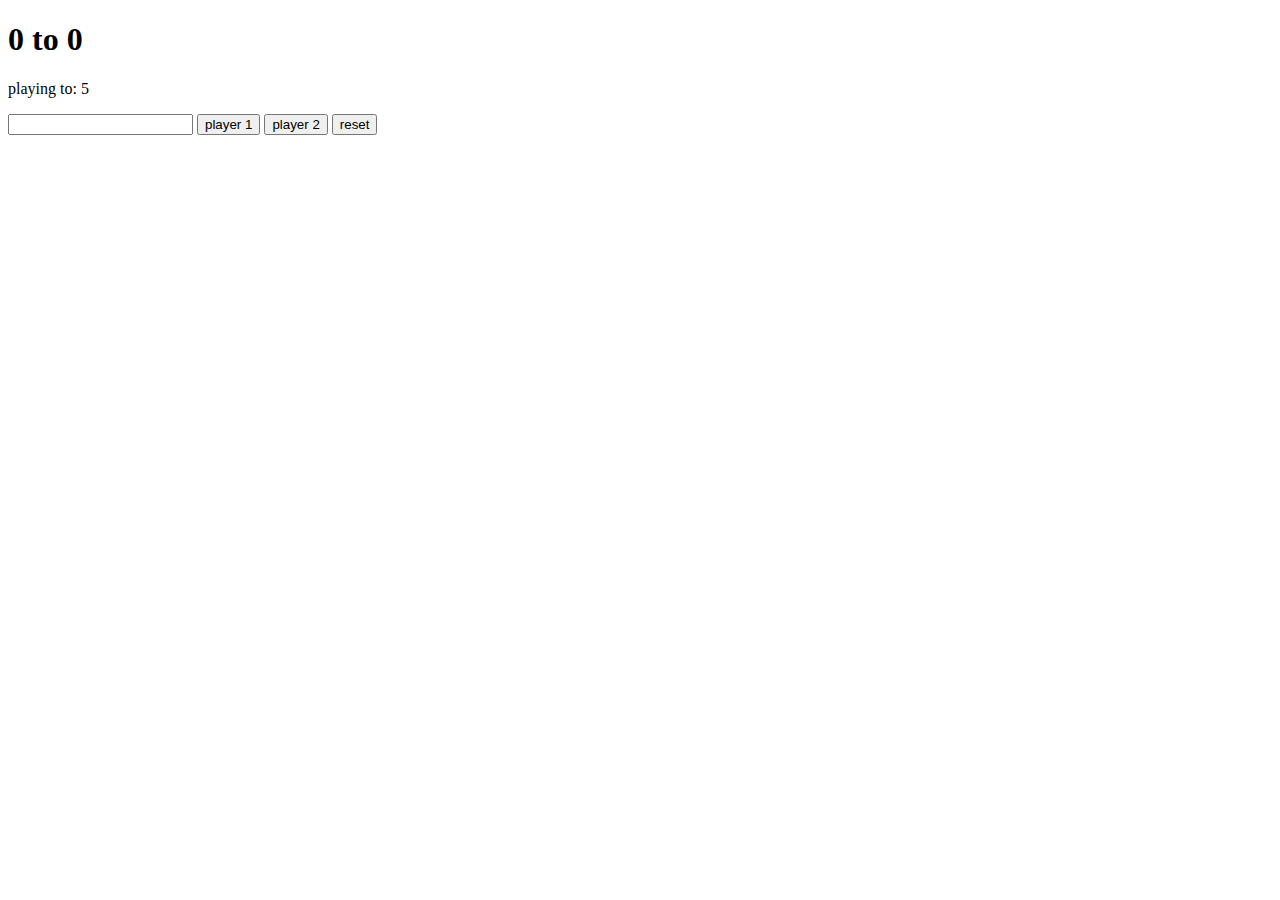
<file: score kipper/score.html>
<!DOCTYPE html>
<html>
<head>
	<title>score keeper</title>
	<link rel="stylesheet" type="text/css" href="score.css">
</head>
<body>
<h1><span id ="p1display"> 0  </span>to <span id ="p2display">0 </span></h1>

<p> playing to: <span>5</span></p>
<input type ="number">
<button id = "p1">player 1</button>
<button id = "p2">player 2</button>
<button id ="reset">reset</button>
<script type="text/javascript" src = "score.js"></script>
</body>
</html>
</file>
<file: score kipper/score.css>
.winner{
	color: green;
}
</file>
